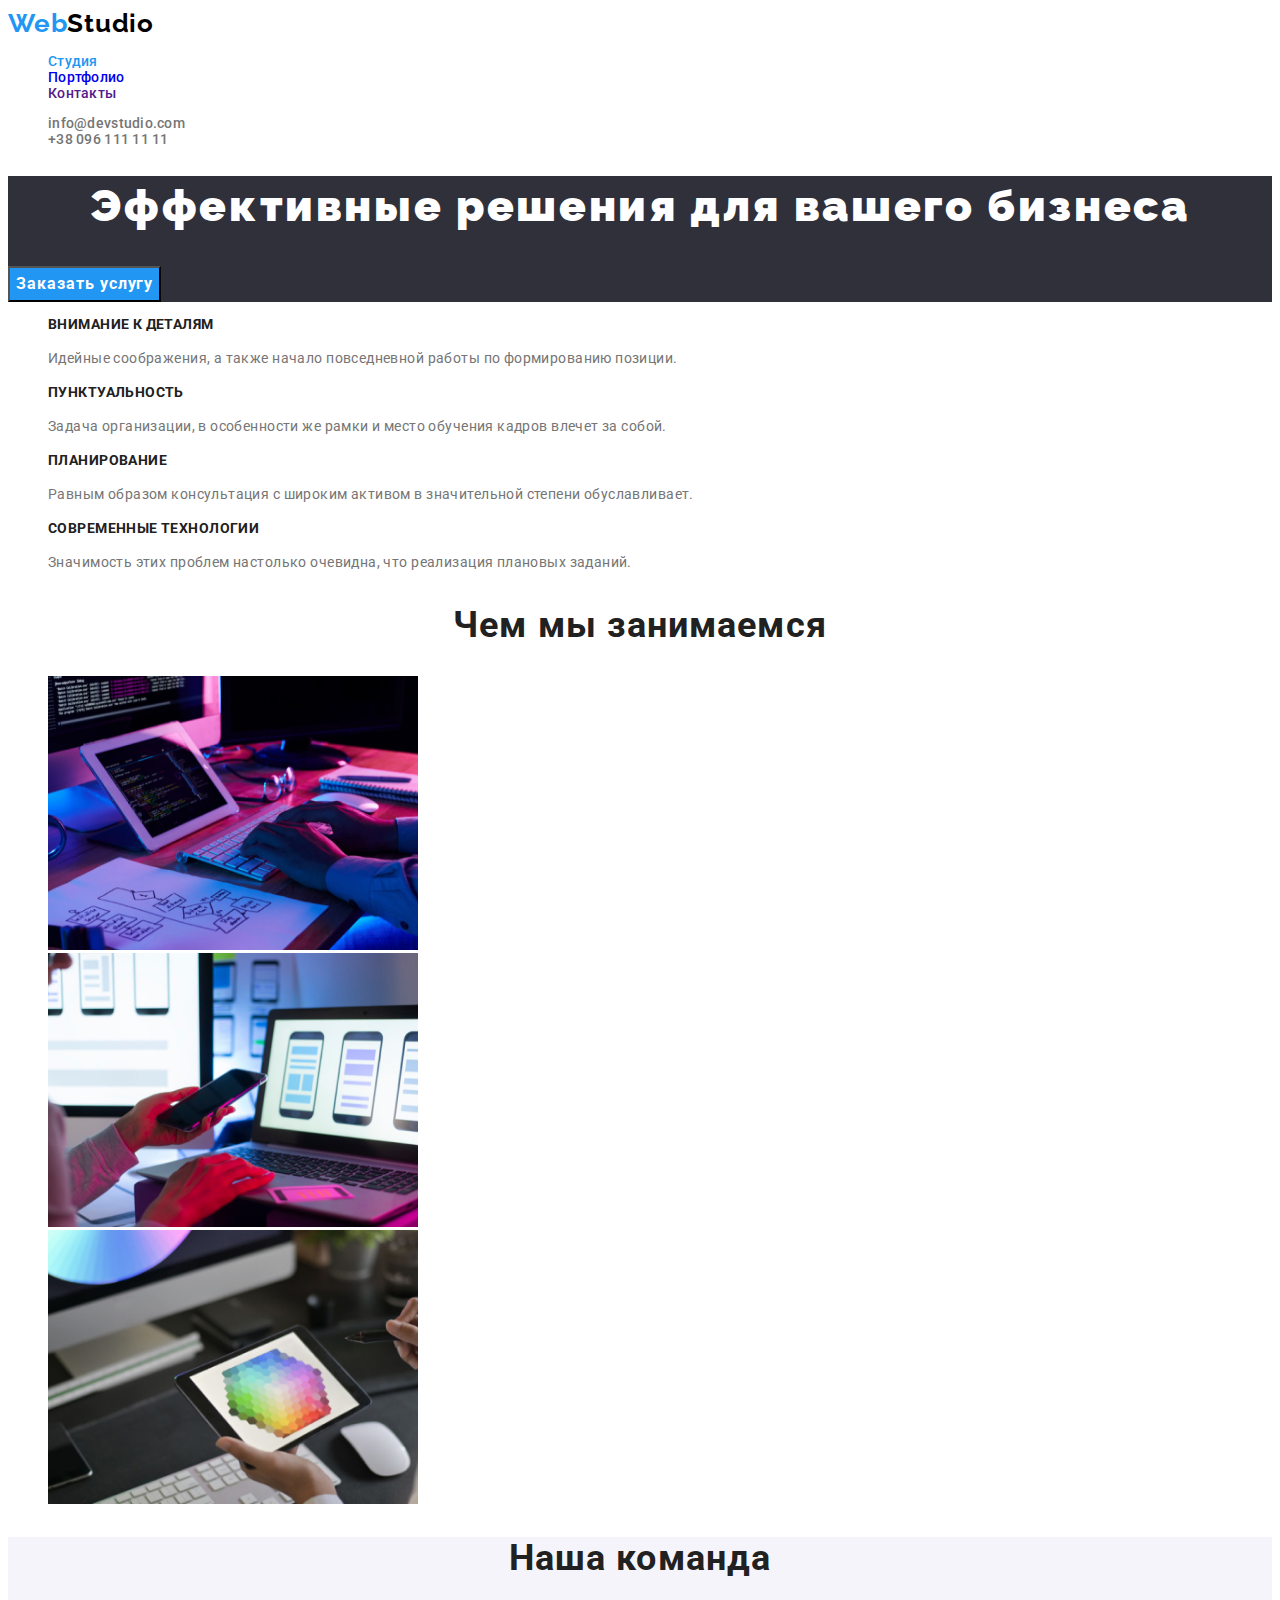
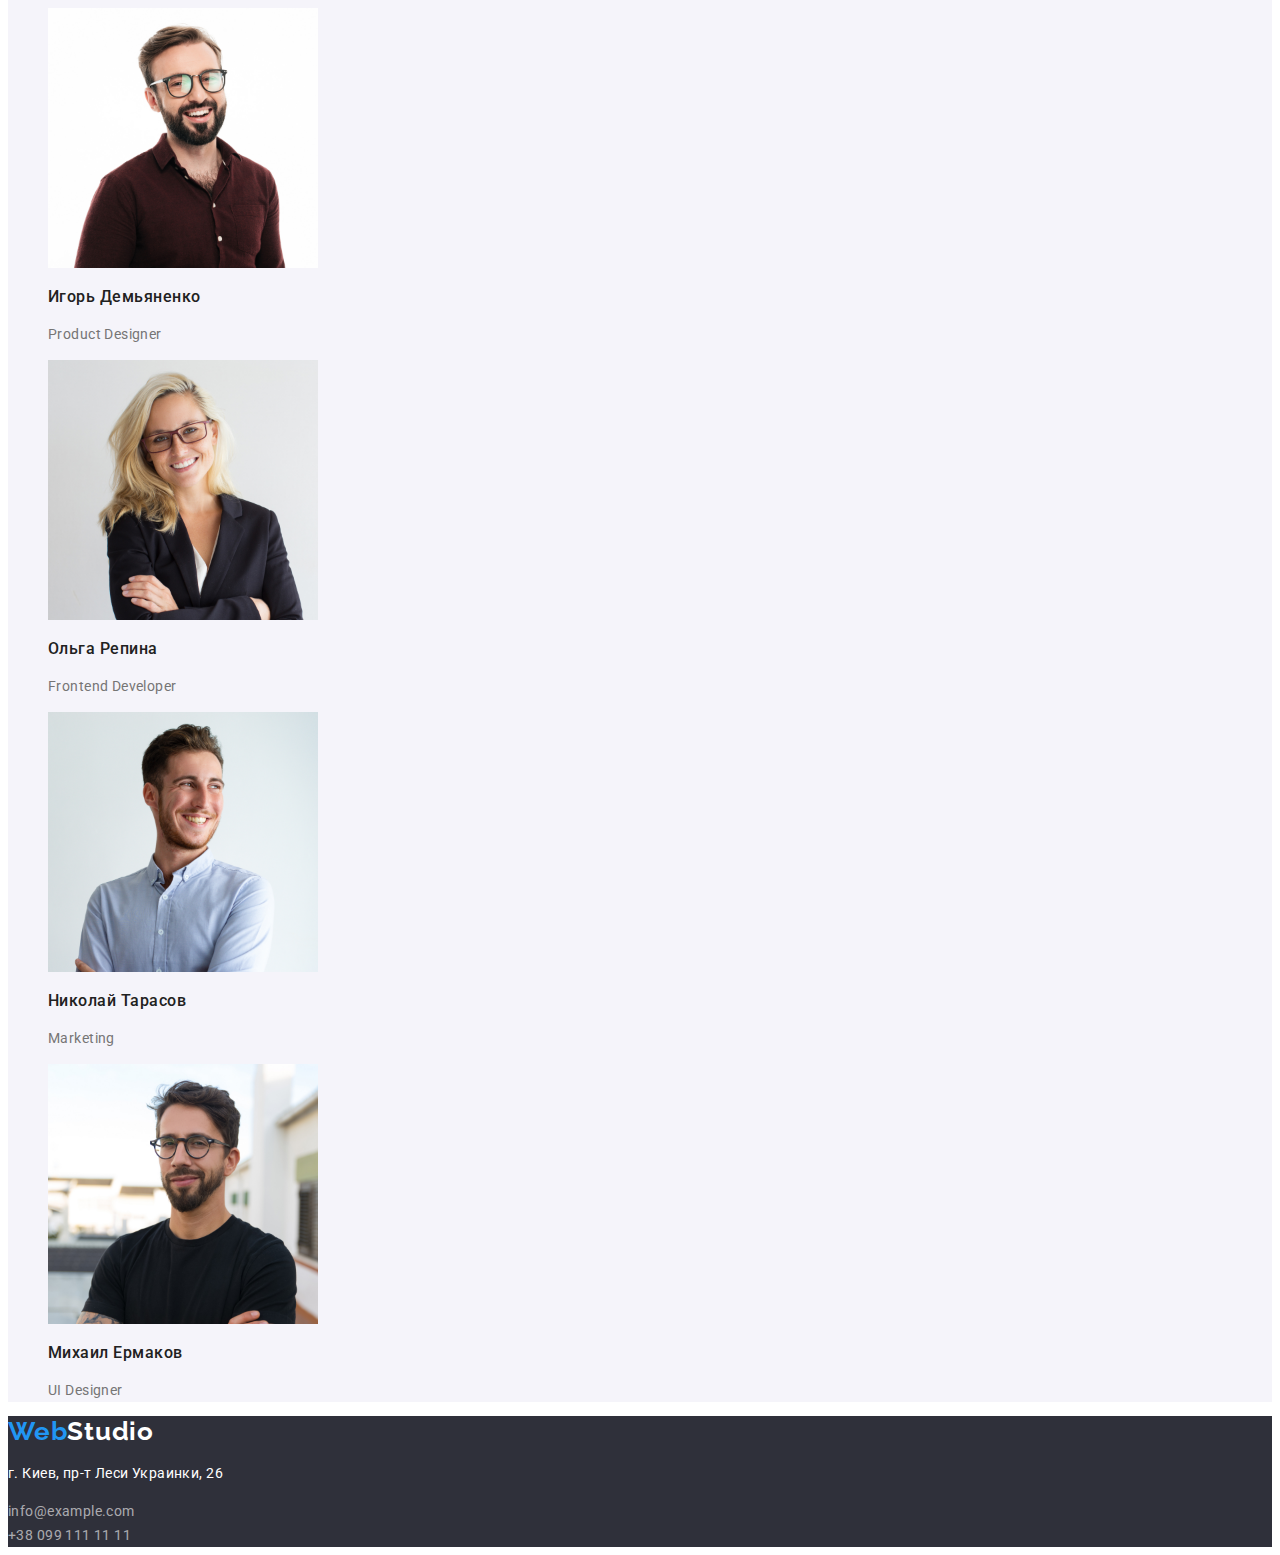
<file: index.html>
<!DOCTYPE html>
<html lang="ru">
  <head>
    <meta charset="UTF-8" />
    <meta name="viewport" content="width=device-width, initial-scale=1.0" />
    <title>WebStudio</title>
    <link rel="preconnect" href="https://fonts.gstatic.com" />
    <link
      href="https://fonts.googleapis.com/css2?family=Raleway:wght@700&family=Roboto:wght@400;500;700;900&display=swap"
      rel="stylesheet"
    />
    <link rel="stylesheet" href="style.css" />
  </head>
  <body class="page">
    <!-- Шапка сайта -->
    <header class="page-header">
      <nav>
        <a href="" class="logo"> <span class="logo-part">Web</span>Studio </a>
        <ul class="page-nav">
          <li><a href="./index.html" class="current">Студия</a></li>
          <li><a href="./portfolio.html">Портфолио</a></li>
          <li><a href="">Контакты</a></li>
        </ul>
        <ul class="upper-contacts">
          <li><a href="mailto:info@devstudio.com">info@devstudio.com</a></li>
          <li><a href="tel:+380961111111">+38 096 111 11 11</a></li>
        </ul>
      </nav>
    </header>
    <main>
      <!-- Герой -->
      <section class="hero-section">
        <h1 class="hero-title">Эффективные решения для вашего бизнеса</h1>
        <button type="button" class="btn">Заказать услугу</button>
      </section>
      <section class="about-section">
        <h2 class="visually-hidden">Преимущества</h2>
        <ul class="about-list">
          <li>
            <h3>Внимание к деталям</h3>
            <p class="description">
              Идейные соображения, а также начало повседневной работы по
              формированию позиции.
            </p>
          </li>
          <li>
            <h3>Пунктуальность</h3>
            <p class="description">
              Задача организации, в особенности же рамки и место обучения кадров
              влечет за собой.
            </p>
          </li>
          <li>
            <h3>Планирование</h3>
            <p class="description">
              Равным образом консультация с широким активом в значительной
              степени обуславливает.
            </p>
          </li>
          <li>
            <h3>Современные технологии</h3>
            <p class="description">
              Значимость этих проблем настолько очевидна, что реализация
              плановых заданий.
            </p>
          </li>
        </ul>
      </section>
      <!-- Деятельность -->
      <section class="section">
        <h2 class="section-title">Чем мы занимаемся</h2>
        <ul class="activity-list">
          <li>
            <img
              src="./images/box1.jpg"
              width="370"
              height="274"
              alt="Руки печатают по клавиатуре"
            />
          </li>
          <li>
            <img
              src="./images/box2.jpg"
              width="370"
              height="274"
              alt="Телефон в руке"
            />
          </li>
          <li>
            <img
              src="./images/box3.jpg"
              width="370"
              height="274"
              alt="Планшет в руке"
            />
          </li>
        </ul>
      </section>
      <!-- Команда -->
      <section class="section team">
        <h2 class="section-title">Наша команда</h2>
        <ul class="team-list">
          <li>
            <img
              src="./images/igor_demyanenko.jpg"
              width="270"
              height="260"
              alt="Игорь Демьяненко"
            />
            <h3>Игорь Демьяненко</h3>
            <p class="description" lang="en">Product Designer</p>
          </li>
          <li>
            <img
              src="./images/olga_repina.jpg"
              width="270"
              height="260"
              alt="Ольга Репина"
            />
            <h3>Ольга Репина</h3>
            <p class="description" lang="en">Frontend Developer</p>
          </li>
          <li>
            <img
              src="./images/nikolay_tarasov.jpg"
              width="270"
              height="260"
              alt="Николай Тарасов"
            />
            <h3>Николай Тарасов</h3>
            <p class="description" lang="en">Marketing</p>
          </li>
          <li>
            <img
              src="./images/mikhail_jermakov.jpg"
              width="270"
              height="260"
              alt="Михаил Ермаков"
            />
            <h3>Михаил Ермаков</h3>
            <p class="description" lang="en">UI Designer</p>
          </li>
        </ul>
      </section>
    </main>
    <!-- Подвал -->
    <footer class="page-footer">
      <a href="" class="logo footer">
        <span class="logo-part">Web</span>Studio
      </a>
      <address class="bottom-contacts">
        <p>г. Киев, пр-т Леси Украинки, 26</p>
        <a href="mailto:info@example.com">info@example.com</a><br />
        <a href="tel:+380991111111">+38 099 111 11 11</a>
      </address>
    </footer>
  </body>
</html>
</file>
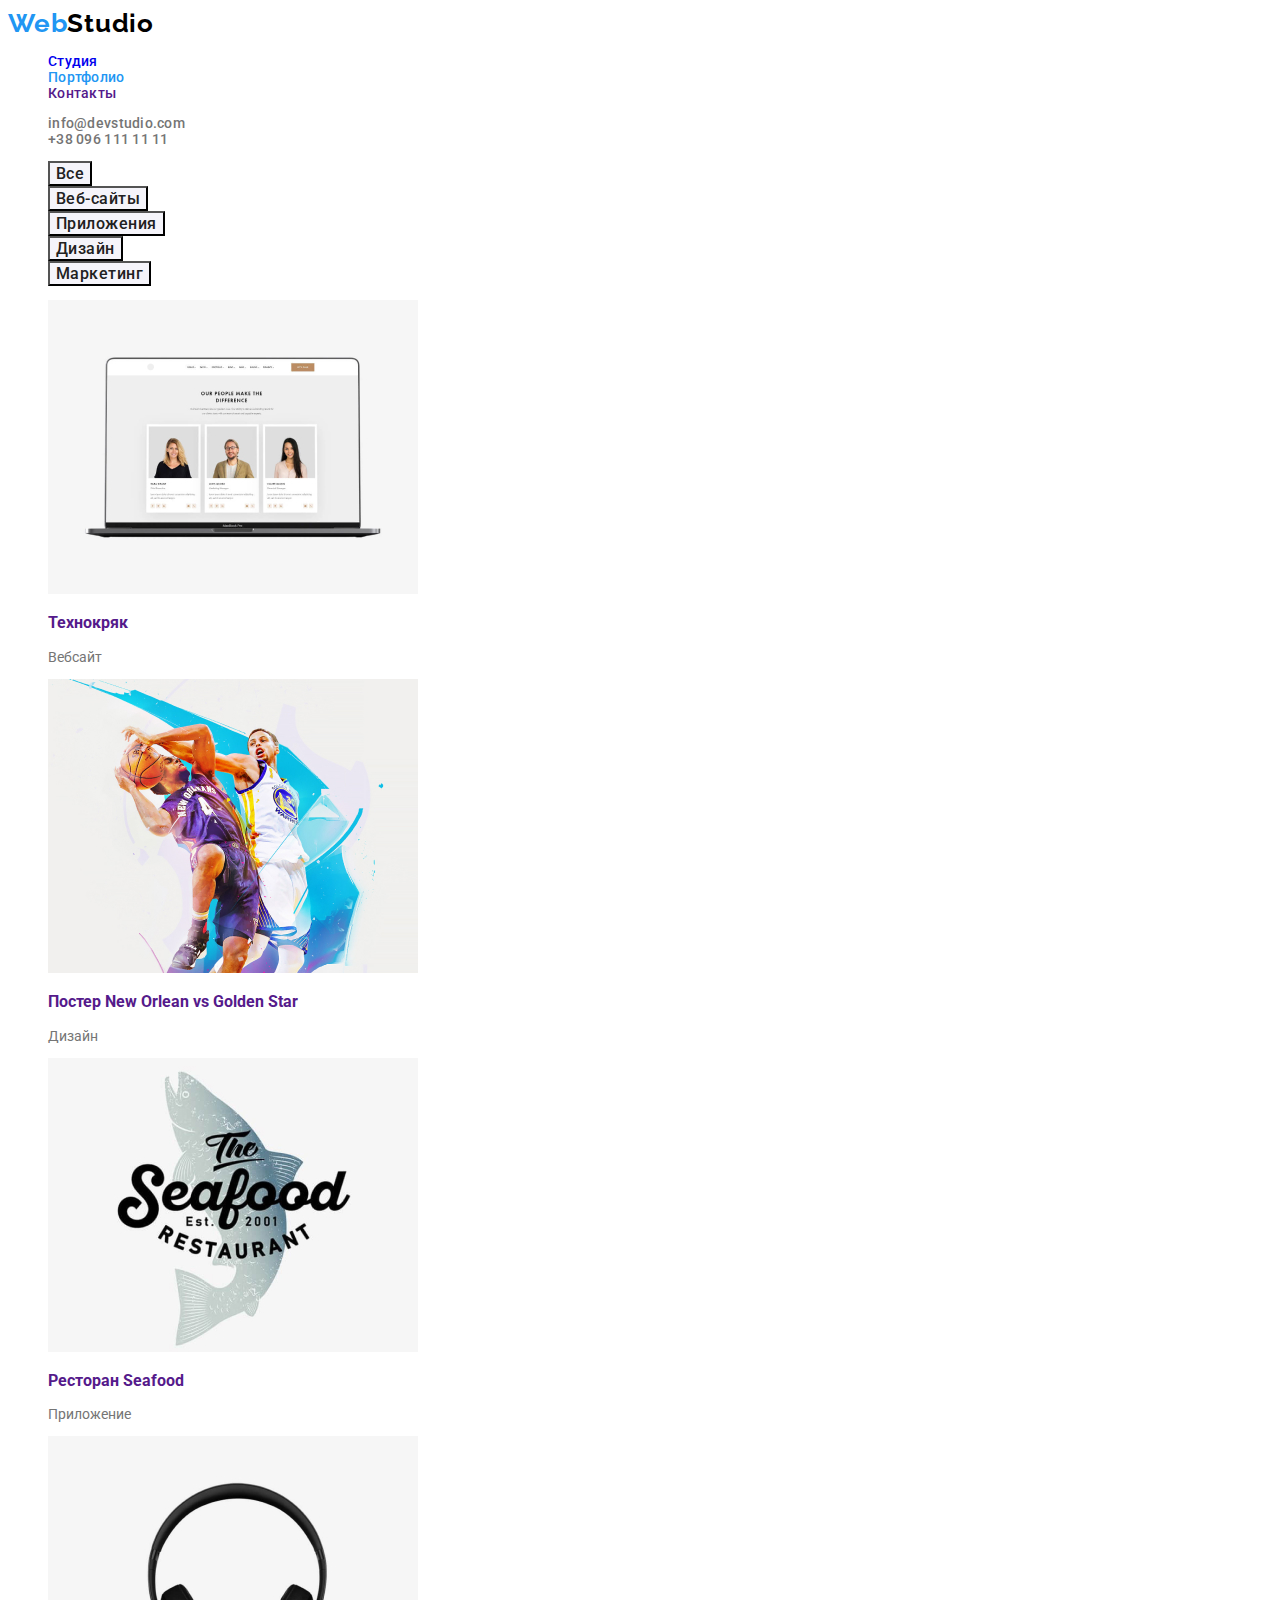
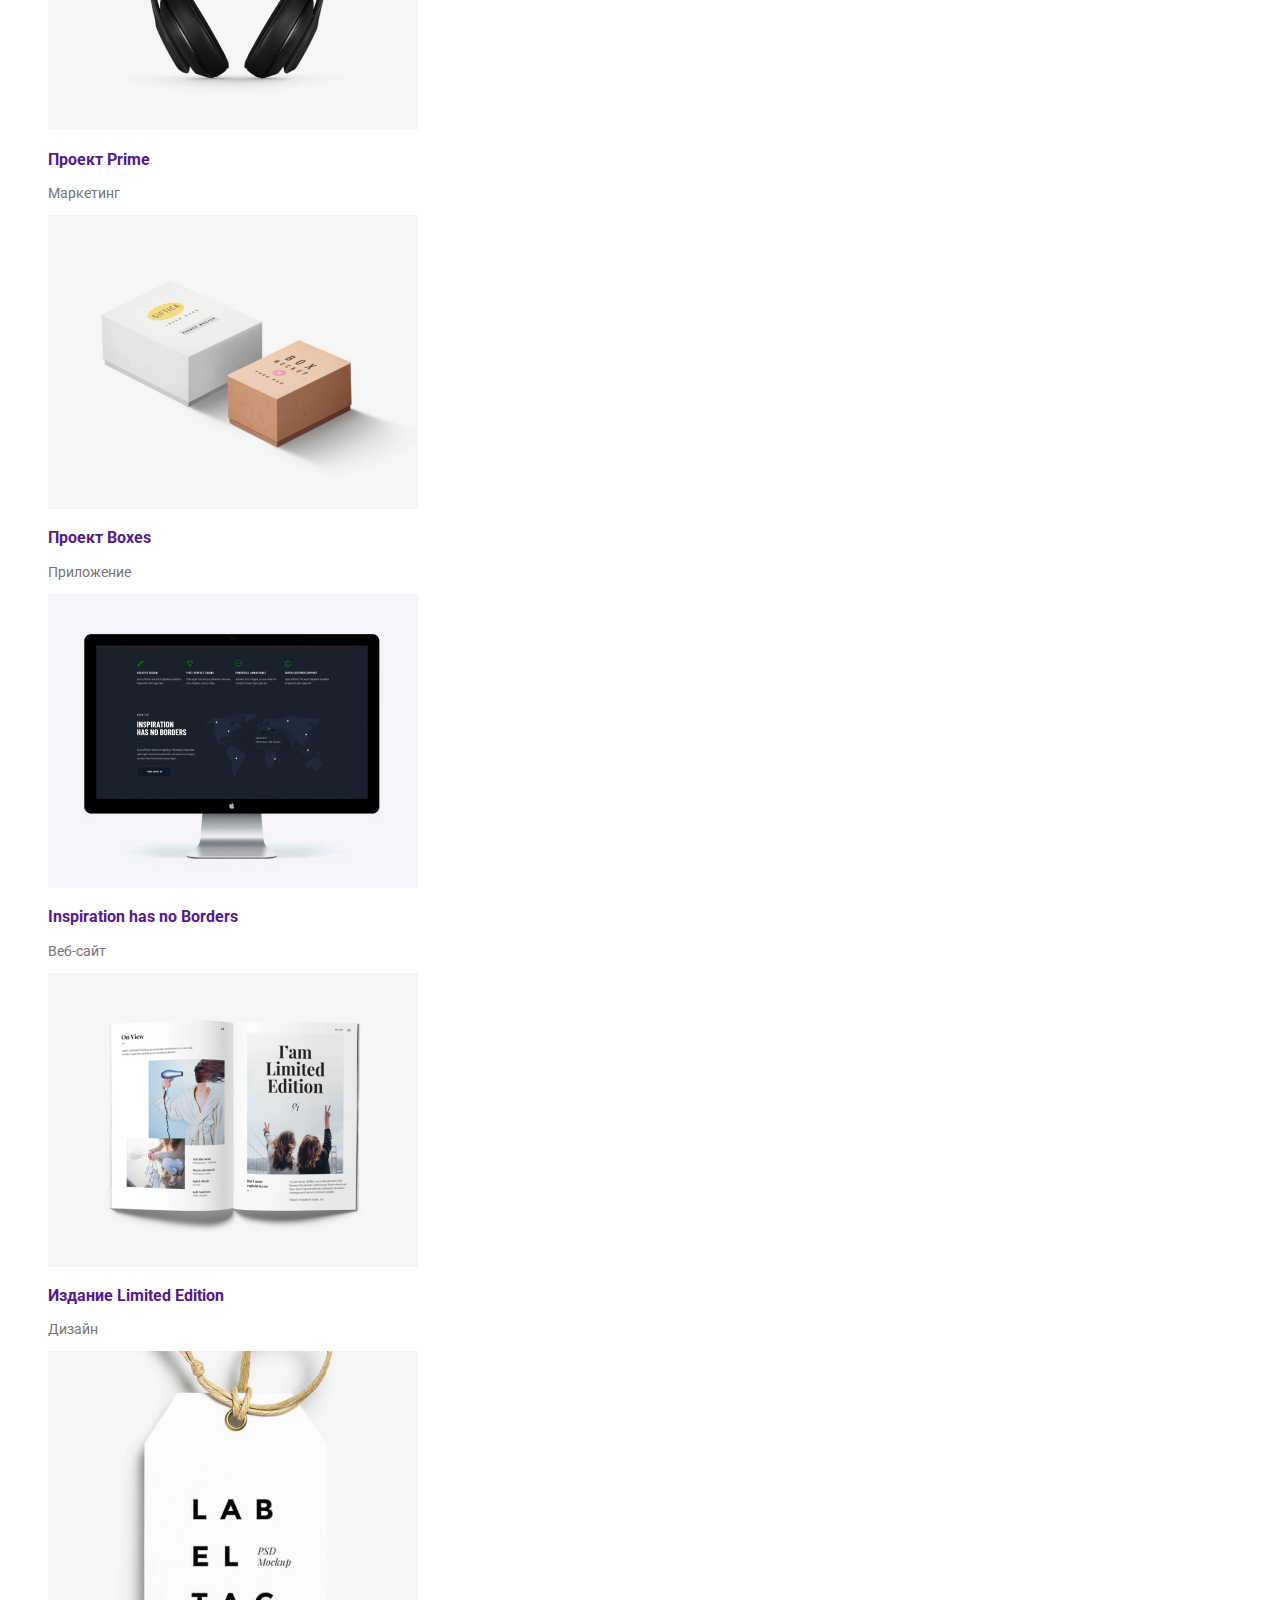
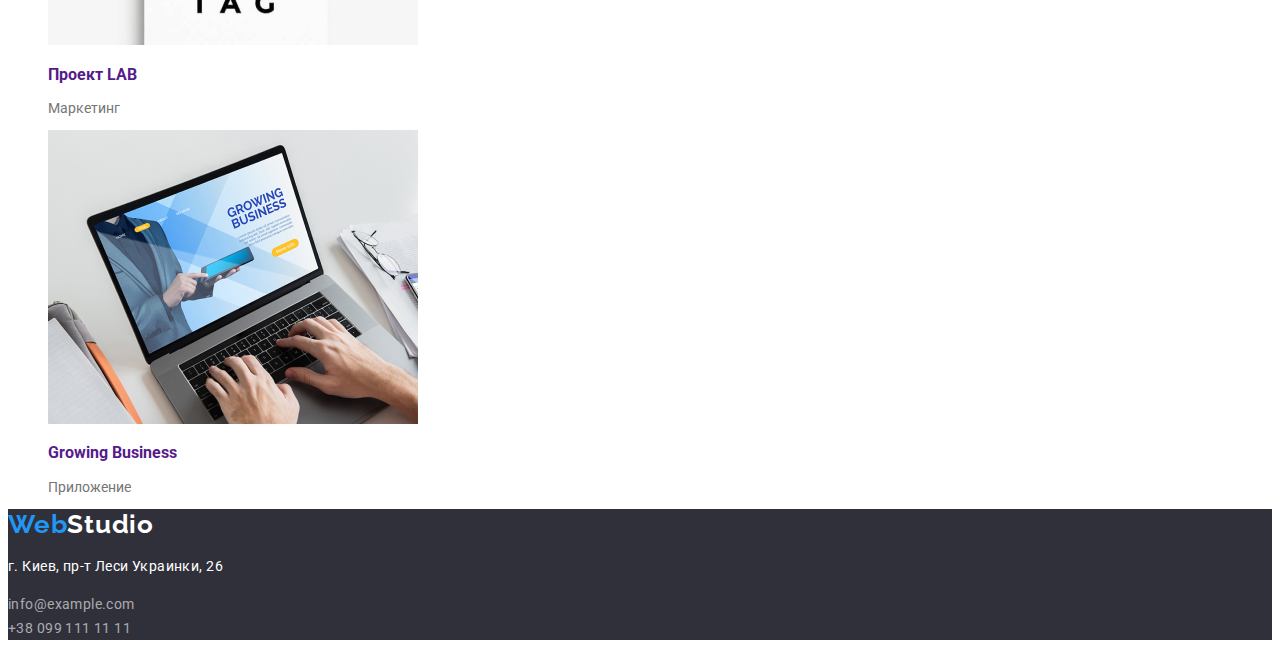
<file: portfolio.html>
<!DOCTYPE html>
<html lang="ru">
  <head>
    <meta charset="UTF-8" />
    <meta name="viewport" content="width=device-width, initial-scale=1.0" />
    <title>Portfolio</title>
    <link rel="preconnect" href="https://fonts.gstatic.com" />
    <link
      href="https://fonts.googleapis.com/css2?family=Raleway:wght@700&family=Roboto:wght@400;500;700;900&display=swap"
      rel="stylesheet"
    />
    <link rel="stylesheet" href="style.css" />
  </head>
  <body class="page">
    <!-- Шапка сайта -->
    <header class="page-header">
      <nav>
        <a href="" class="logo"> <span class="logo-part">Web</span>Studio </a>
        <ul class="page-nav">
          <li><a href="./index.html">Студия</a></li>
          <li><a href="./portfolio.html" class="current">Портфолио</a></li>
          <li><a href="">Контакты</a></li>
        </ul>
        <ul class="upper-contacts">
          <li><a href="mailto:info@devstudio.com">info@devstudio.com</a></li>
          <li><a href="tel:+380961111111">+38 096 111 11 11</a></li>
        </ul>
      </nav>
    </header>
    <main>
      <section class="portfolio">
        <div class="portfolio-nav">
          <h2 class="visually-hidden">Портфолио</h2>
          <ul class="nav-list">
            <li>
              <button type="button" class="button">Все</button>
            </li>
            <li>
              <button type="button" class="button">Веб-сайты</button>
            </li>
            <li>
              <button type="button" class="button">Приложения</button>
            </li>
            <li>
              <button type="button" class="button">Дизайн</button>
            </li>
            <li>
              <button type="button" class="button">Маркетинг</button>
            </li>
          </ul>
        </div>
        <div class="projects">
          <ul>
            <li>
              <a href="">
                <img
                  src="./images/website1.jpg"
                  width="370"
                  height="294"
                  alt="Интернет страница открыта на компьютере"
                />
                <h3>Технокряк</h3>
                <p>Вебсайт</p>
              </a>
            </li>
            <li>
              <a href="">
                <img
                  src="./images/design1.jpg"
                  width="370"
                  height="294"
                  alt="Баскетболисты бросают мяч"
                />
                <h3>
                  Постер <span lang="en"> New Orlean vs Golden Star</span>
                </h3>
                <p>Дизайн</p>
              </a>
            </li>
            <li>
              <a href="">
                <img
                  src="./images/app1.jpg"
                  width="370"
                  height="294"
                  alt="Логотип ресторана"
                />
                <h3>Ресторан <span lang="en">Seafood</span></h3>
                <p>Приложение</p>
              </a>
            </li>
            <li>
              <a href="">
                <img
                  src="./images/marketing1.jpg"
                  width="370"
                  height="294"
                  alt="Наушники"
                />
                <h3>Проект <span lang="en">Prime</span></h3>
                <p>Маркетинг</p>
              </a>
            </li>
            <li>
              <a href="">
                <img
                  src="./images/app2.jpg"
                  width="370"
                  height="294"
                  alt="Белый и коричневый ящики"
                />
                <h3>Проект <span>Boxes</span></h3>
                <p>Приложение</p>
              </a>
            </li>
            <li>
              <a href="">
                <img
                  src="./images/website2.jpg"
                  width="370"
                  height="294"
                  alt="Монитор"
                />
                <h3 lang="en">Inspiration has no Borders</h3>
                <p>Веб-сайт</p>
              </a>
            </li>
            <li>
              <a href="">
                <img
                  src="./images/design2.jpg"
                  width="370"
                  height="294"
                  alt="Открытая книга"
                />
                <h3>Издание <span lang="en">Limited Edition</span></h3>
                <p>Дизайн</p>
              </a>
            </li>
            <li>
              <a href="">
                <img
                  src="./images/marketing2.jpg"
                  width="370"
                  height="294"
                  alt="Бирка"
                />
                <h3>Проект <span lang="en">LAB</span></h3>
                <p>Маркетинг</p>
              </a>
            </li>
            <li>
              <a href="">
                <img
                  src="./images/app3.jpg"
                  width="370"
                  height="294"
                  alt="Руки печатают по клавиатуре"
                />
                <h3 lang="en">Growing Business</h3>
                <p>Приложение</p>
              </a>
            </li>
          </ul>
        </div>
      </section>
    </main>
    <!-- Подвал -->
    <footer class="page-footer">
      <a href="" class="logo footer">
        <span class="logo-part">Web</span>Studio
      </a>
      <address class="bottom-contacts">
        <p>г. Киев, пр-т Леси Украинки, 26</p>
        <a href="mailto:info@example.com">info@example.com</a><br />
        <a href="tel:+380991111111">+38 099 111 11 11</a>
      </address>
    </footer>
  </body>
</html>
</file>
<file: style.css>
/* цвет основного текста #212121 */
/* вторичный цвет текста #FFFFFF */
/* акцент текста #757575 */
/* акцент текста снизу rgba(255, 255, 255, 0.6) */
/* цвет акцент #2196F3 */
/* фоновый цвет #FFFFFF #E5E5E5 */
/* доп фоновый цвет #F5F4FA */

/* Основной шрифт Roboto 400 */
/*  Навигация и имена команды Roboto 500 */
/* Заголовки и кнопка Roboto 700 */
/* Заголовок героя Roboto 900 */
/* Лого Raleway 700 */

:root {
  /* colors */
  --primary-text-color: #212121;
  --secondary-text-color: #757575;
  --accent-color: #2196f3;
  --additional-white-color: #ffffff;
  --additional-black-color: #000000;
  --footer-link-color: rgba(255, 255, 255, 0.6);
  --primary-bg-color: #ffffff;
  --hero-bg-color: #2f303a;
  --additional-bg-color: #f5f4fa;
  /* fonts */
  --main-font: "Roboto", sans-serif;
  --secondary-font: "Raleway", sans-serif;
  --main-font-size: 14px;
  --secondary-font-size: 16px;
  --title-font-size: 36px;
}

/* глобальные */
.page {
  background-color: #ffffff;
  color: var(--primary-text-color);
  font-family: var(--main-font);
  font-size: var(--main-font-size);
}

ul {
  list-style: none;
}

a {
  text-decoration: none;
}

/* лого */

.logo {
  color: var(--additional-black-color);
  font-family: var(--secondary-font);
  font-style: normal;
  font-weight: bold;
  font-size: 26px;
  line-height: 31px;
  letter-spacing: 0.03em;
}

.logo-part {
  color: var(--accent-color);
}

/* навигация */

.page-nav,
.upper-contacts {
  font-style: normal;
  font-weight: 500;
  line-height: 16px;
  letter-spacing: 0.02em;
}

.upper-contacts a {
  color: var(--secondary-text-color);
}
.page-nav .current,
.page-nav a:hover,
.page-nav a:focus,
.upper-contacts a:hover,
.upper-contacts a:focus,
.bottom-contacts a:hover,
.bottom-contacts a:focus {
  color: var(--accent-color);
}

/* main */

.hero-section {
  background-color: var(--hero-bg-color);
}

.hero-title {
  color: var(--additional-white-color);
  font-family: var(--secondary-font);
  font-size: 44px;
  font-style: normal;
  font-weight: 900;
  line-height: 60px;
  letter-spacing: 0.06em;
  text-align: center;
}

.btn {
  font-family: var(--main-font);
  color: var(--additional-white-color);
  background-color: var(--accent-color);
  font-size: var(--secondary-font-size);
  font-style: normal;
  font-weight: 700;
  line-height: 30px;
  letter-spacing: 0.06em;
  text-align: center;
  align-items: center;
}

.about-section h3 {
  font-size: var(--main-font-size);
  font-style: normal;
  font-weight: bold;
  line-height: 16px;
  letter-spacing: 0.03em;
  text-transform: uppercase;
}

.description {
  color: var(--secondary-text-color);
  font-style: normal;
  font-weight: 400;
  line-height: 24px;
  letter-spacing: 0.03em;
  text-align: left;
}

.section .section-title {
  font-style: normal;
  font-weight: bold;
  font-size: var(--title-font-size);
  line-height: 42px;
  text-align: center;
  letter-spacing: 0.03em;
}

.team-list h3 {
  font-style: normal;
  font-weight: 500;
  font-size: var(--secondary-font-size);
  line-height: 19px;
  letter-spacing: 0.03em;
}

.team {
  background-color: var(--additional-bg-color);
}

.visually-hidden {
  position: absolute;
  width: 1px;
  height: 1px;
  margin: -1px;
  border: 0;
  padding: 0;

  white-space: nowrap;
  clip-path: inset(100%);
  clip: rect(0 0 0 0);
  overflow: hidden;
}

/* подвал */

.logo.footer {
  color: var(--additional-white-color);
}

.page-footer {
  background-color: var(--hero-bg-color);
}

.bottom-contacts {
  font-style: normal;
  font-weight: normal;
  line-height: 24px;
  letter-spacing: 0.03em;
}

.bottom-contacts a {
  color: var(--footer-link-color);
}

.bottom-contacts p {
  color: var(--additional-white-color);
}

/* Портфолио */

.projects p {
  color: var(--secondary-text-color);
}

.nav-list .button {
  font-size: var(--secondary-font-size);
  font-style: normal;
  font-weight: 500;
  line-height: 19px;
  letter-spacing: 0.03em;
  text-align: center;
}

.button {
  font-family: var(--main-font);
  color: var(--primary-text-color);
  background-color: var(--additional-bg-color);
}
.is-current,
.button:hover,
.button:focus {
  color: var(--additional-white-color);
  background-color: var(--accent-color);
}
</file>
